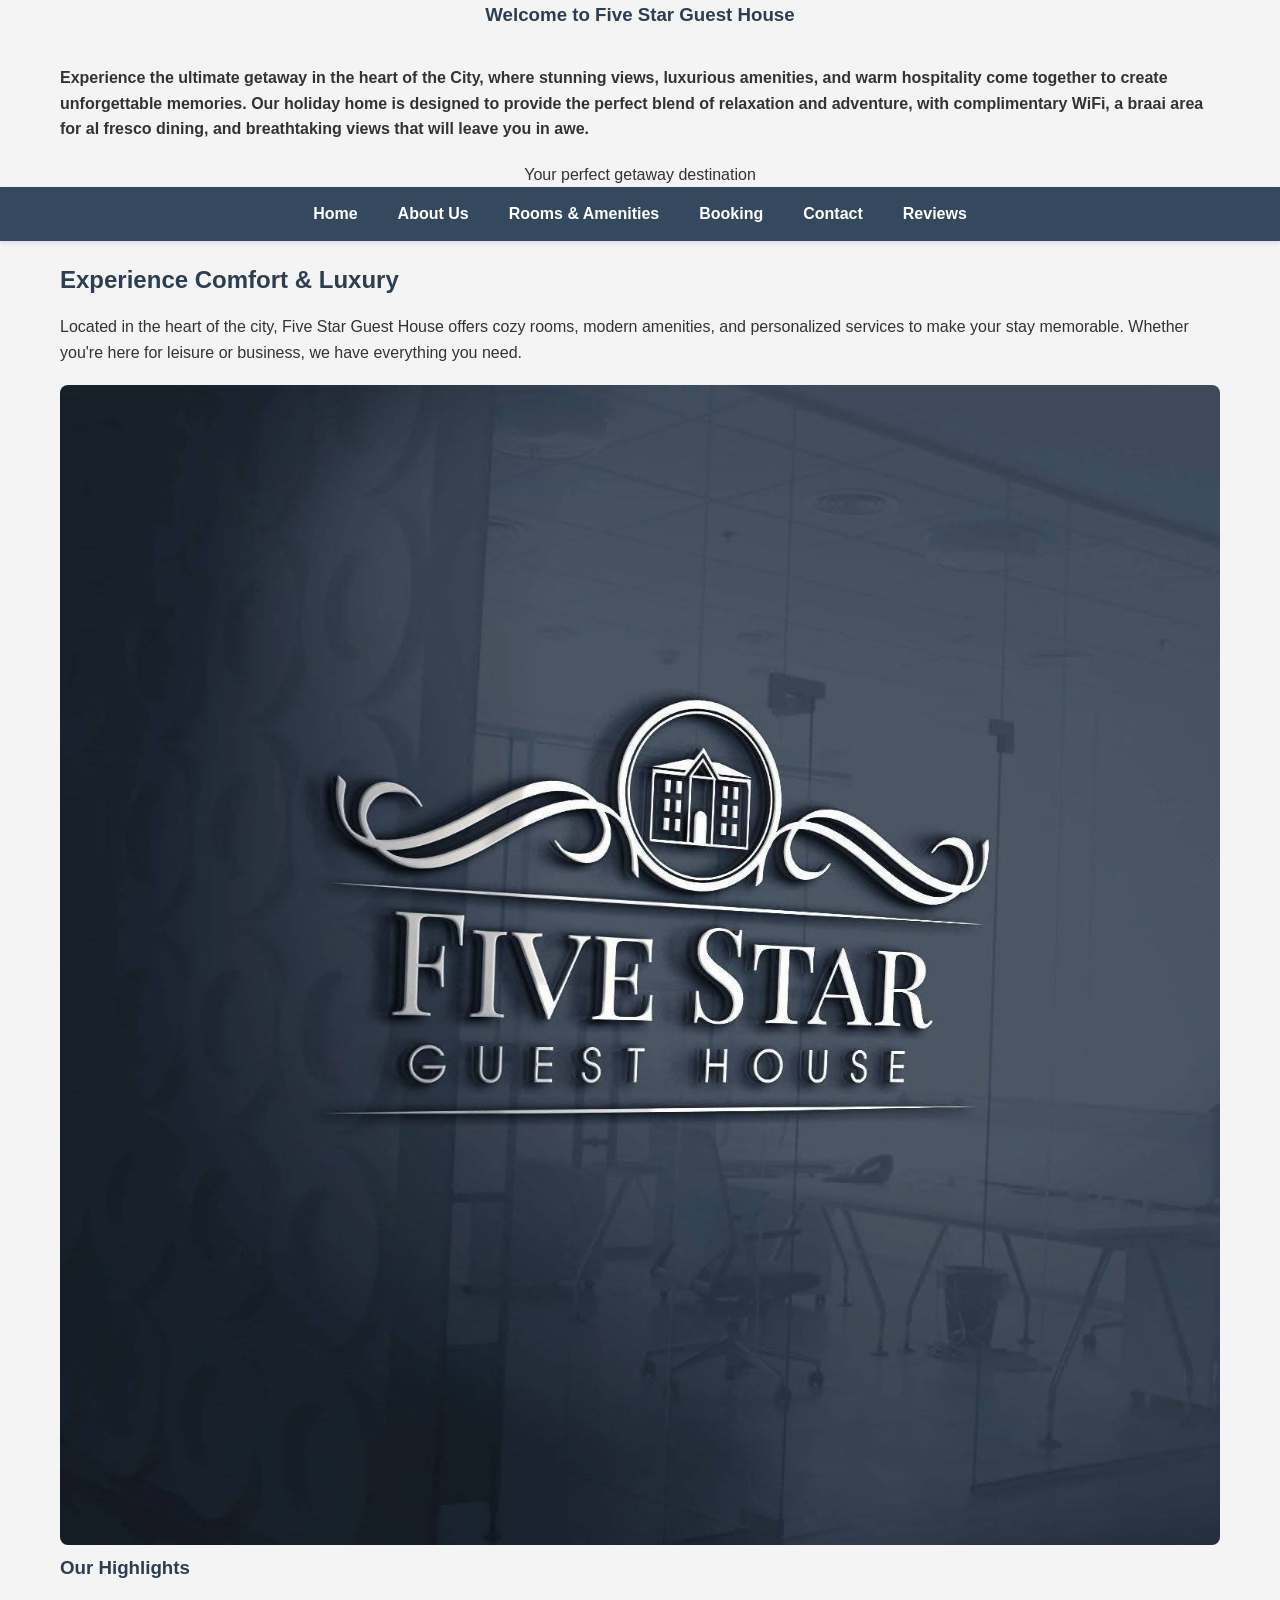
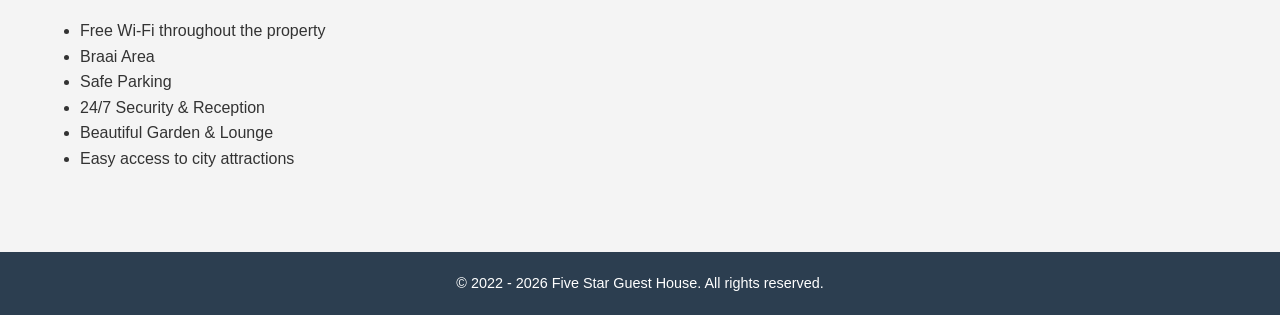
<file: index.html>
<!DOCTYPE html>
<html lang="en">
<head>
<meta charset="UTF-8" />
<meta name="viewport" content="width=device-width, initial-scale=1.0"/>
<title>Guest House - Home</title>
<link rel="stylesheet" href="styles.css" />

<!-- Add your header image here -->
<!-- <img src="logo.jpeg" alt="Beautiful View" style="width:100%; max-height:300px; object-fit:cover; border-radius:8px;">-->
<div style="text-align: center;">
<h3>Welcome to Five Star Guest House</h3>
</div>
<section class="container">
<h4><p>Experience the ultimate getaway in the heart of the City, where stunning views, luxurious amenities, and warm hospitality come together to create unforgettable memories. Our holiday home is designed to provide the perfect blend of relaxation and adventure, with complimentary WiFi, a braai area for al fresco dining, and breathtaking views that will leave you in awe.</p></h4>
</section>
<div style="text-align: center;">
<p>Your perfect getaway destination</p>
</div>
</head>
<body>
<nav>
<a href="index.html">Home</a>
<a href="about.html">About Us</a>
<a href="rooms.html">Rooms & Amenities</a>
<a href="booking.html">Booking</a>
<a href="contact.html">Contact</a>
<a href="reviews.html">Reviews</a>
</nav>
<section class="container">
<h2>Experience Comfort & Luxury</h2>
<p>Located in the heart of the city, Five Star Guest House offers cozy rooms, modern amenities, and personalized services to make your stay memorable. Whether you're here for leisure or business, we have everything you need.</p>
<img src="logo.jpeg" alt="Guest House" style="width:100%; border-radius:8px; margin-top:20px;">

<h3>Our Highlights</h3>
<section class="container">
<ul>
<li>Free Wi-Fi throughout the property</li>
<li>Braai Area</li>
<li>Safe Parking</li>
<li>24/7 Security & Reception</li>
<li>Beautiful Garden & Lounge</li>
<li>Easy access to city attractions</li>
</ul>
</section>
</section>
<footer>
<p>&copy; 2022 - 2026 Five Star Guest House. All rights reserved.</p>
</footer>
</body>
</html>
</file>
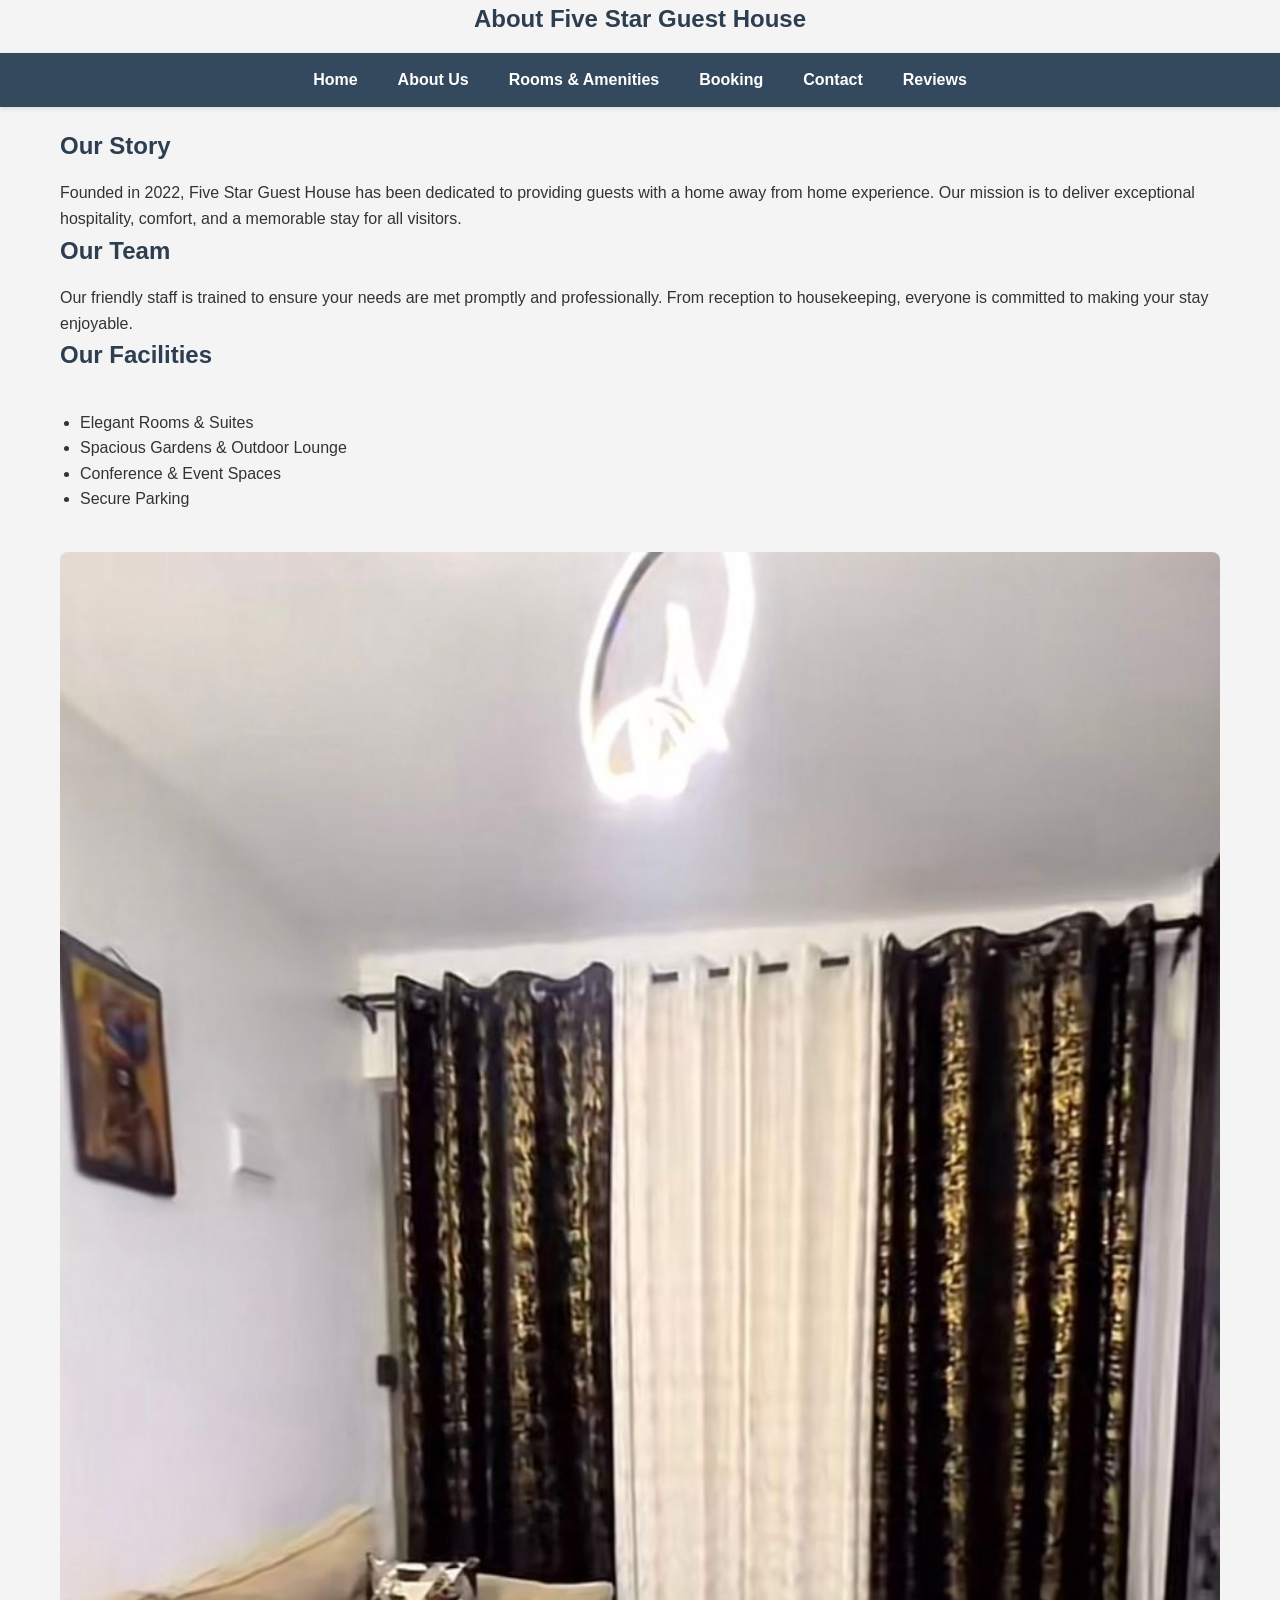
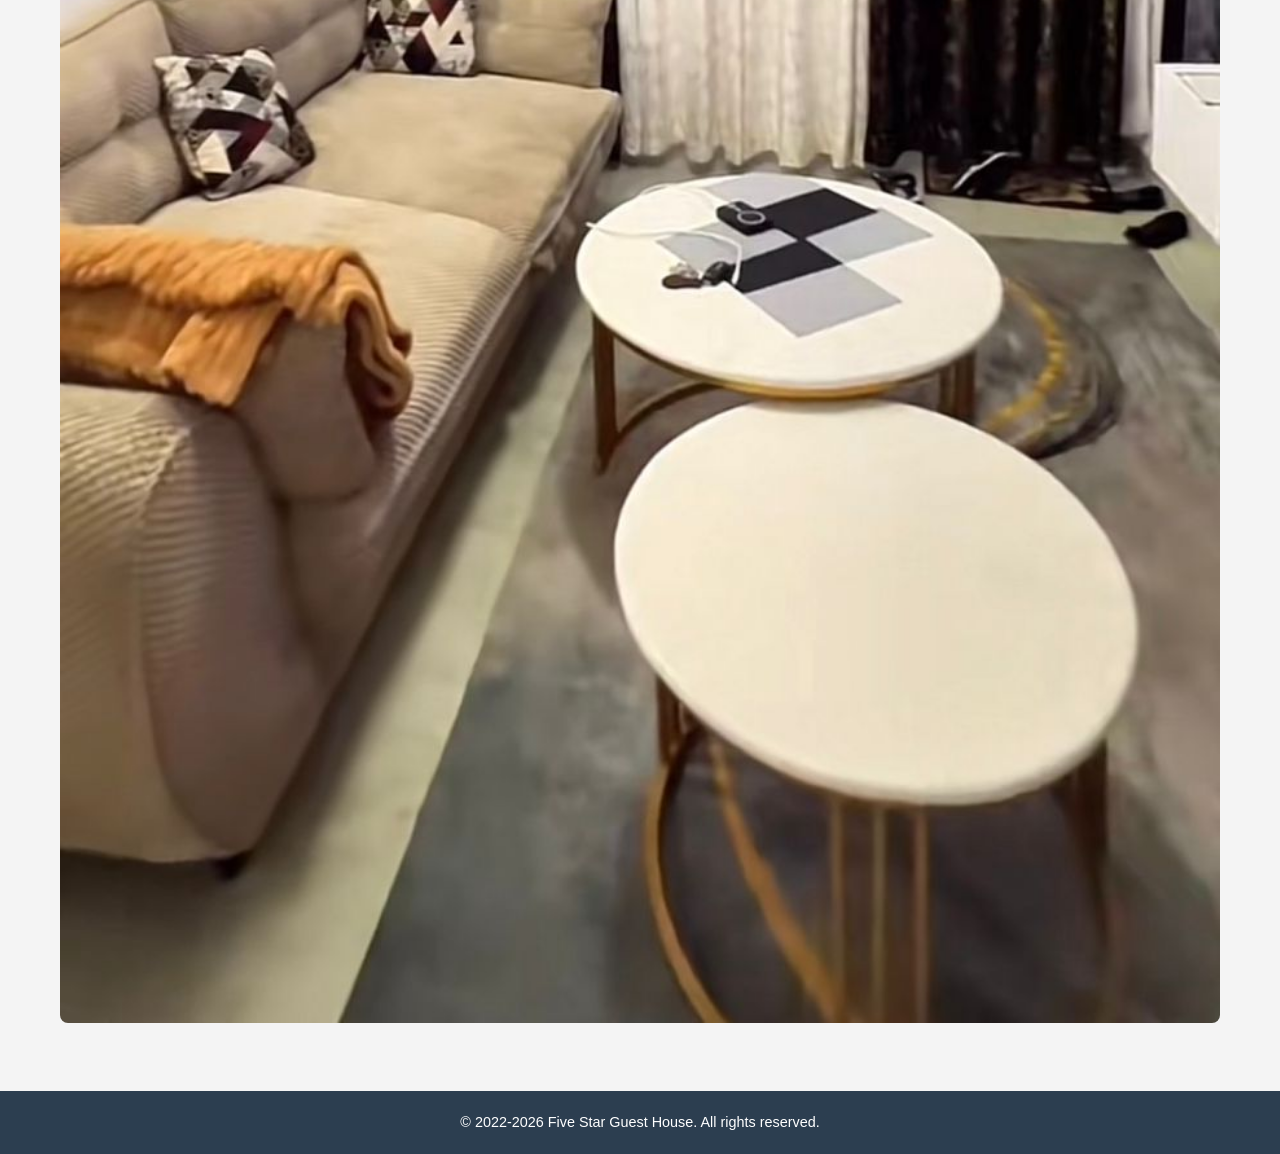
<file: about.html>
<!DOCTYPE html>
<html lang="en">
<head>
<meta charset="UTF-8" />
<meta name="viewport" content="width=device-width, initial-scale=1.0"/>
<title>Five Star Guest House - About Us</title>
<link rel="stylesheet" href="styles.css" />


</head>
<body>
<div style="text-align: center;">
<h2>About Five Star Guest House</h2>
</div>
<nav>
<a href="index.html">Home</a>
<a href="about.html">About Us</a>
<a href="rooms.html">Rooms & Amenities</a>
<a href="booking.html">Booking</a>
<a href="contact.html">Contact</a>
<a href="reviews.html">Reviews</a>
</nav>
<section class="container">
<h2>Our Story</h2>
<p>Founded in 2022, Five Star Guest House has been dedicated to providing guests with a home away from home experience. Our mission is to deliver exceptional hospitality, comfort, and a memorable stay for all visitors.</p>
<h2>Our Team</h2>
<p>Our friendly staff is trained to ensure your needs are met promptly and professionally. From reception to housekeeping, everyone is committed to making your stay enjoyable.</p>
<h2>Our Facilities</h2>
<section class="container">
<ul>
<li>Elegant Rooms & Suites</li>
<li>Spacious Gardens & Outdoor Lounge</li>
<li>Conference & Event Spaces</li>
<li>Secure Parking</li>
</ul>
</section>
<img src="sitting.jpeg" alt="Guest House Interior" style="width:100%; border-radius:8px; margin-top:20px;">
</section>
<footer>
<p>&copy; 2022-2026 Five Star Guest House. All rights reserved.</p>
</footer>
</body>
</html>
</file>
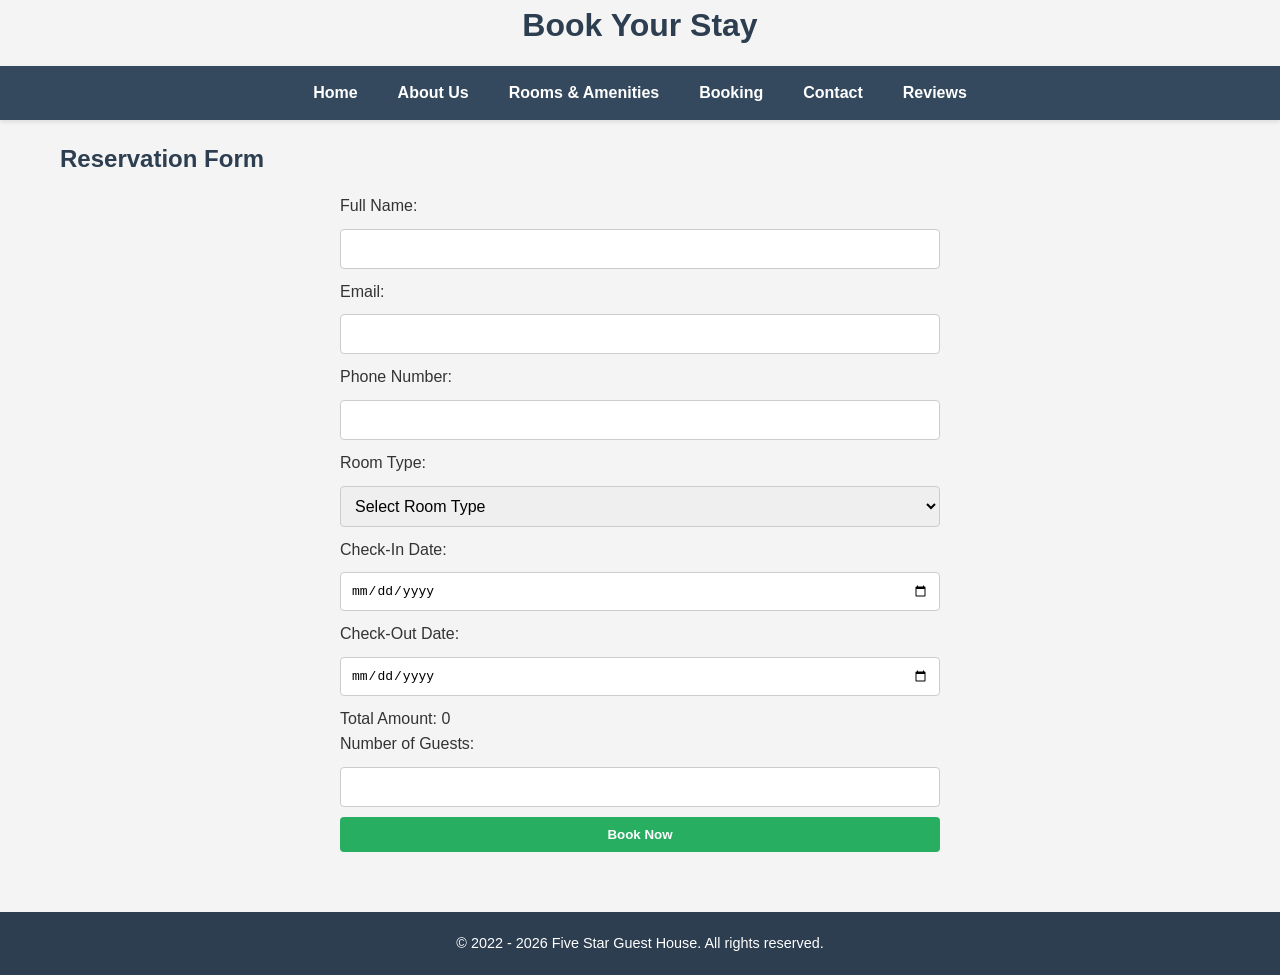
<file: booking.html>
<!DOCTYPE html>
<html lang="en">
<head>
<meta charset="UTF-8" />
<meta name="viewport" content="width=device-width, initial-scale=1.0"/>
<title>Guest House - Booking</title>
<link rel="stylesheet" href="styles.css" />
</head>
<div style="text-align: center;">
<h1>Book Your Stay</h1>
</div>
<body>
<nav>
<a href="index.html">Home</a>
<a href="about.html">About Us</a>
<a href="rooms.html">Rooms & Amenities</a>
<a href="booking.html">Booking</a>
<a href="contact.html">Contact</a>
<a href="reviews.html">Reviews</a>
</nav>
<section class="container">
<h2>Reservation Form</h2>
<form id="bookingForm">
<label for="name">Full Name:</label>
<input type="text" id="name" name="name" required />

<label for="email">Email:</label>
<input type="email" id="email" name="email" required />

<label for="phone">Phone Number:</label>
<input type="tel" id="phone" name="phone" required />

<label for="roomType">Room Type:</label>
<select id="roomType" name="roomType" required>
<option value="">Select Room Type</option>
<option value="Standard">Standard Room</option>
<option value="Deluxe">Deluxe Suite</option>
</select>

<label for="checkIn">Check-In Date:</label>
<input type="date" id="checkIn" name="checkIn" required />

<label for="checkOut">Check-Out Date:</label>
<input type="date" id="checkOut" name="checkOut" required />

<!-- New section for total amount -->
<p>Total Amount: <span id="totalAmount">0</span></p>

<label for="guests">Number of Guests:</label>
<input type="number" id="guests" name="guests" min="1" max="10" required />

<button type="submit">Book Now</button>
</form>

<div id="confirmation" style="display:none; margin-top:20px; background:#e0ffe0; padding:15px; border-radius:8px;">
<h3>Thank you for your booking!</h3>
<p>Contact 072-996-2586 to confirm reservation and provide proof of payment</p>
</div>
</section>

<script>
// Function to calculate nights and total
function calculateTotal() {
  const checkIn = document.getElementById('checkIn').value;
  const checkOut = document.getElementById('checkOut').value;
  const totalSpan = document.getElementById('totalAmount');

  if (checkIn && checkOut) {
    const checkInDate = new Date(checkIn);
    const checkOutDate = new Date(checkOut);

    const diffTime = checkOutDate - checkInDate;
    const diffDays = Math.ceil(diffTime / (1000 * 60 * 60 * 24));

    if (diffDays > 0) {
      const ratePerNight = 1175; // Updated rate
      const totalCost = diffDays * ratePerNight;
      totalSpan.textContent = totalCost;
    } else {
      totalSpan.textContent = '0';
    }
  }
}

// Add event listeners for date inputs
document.getElementById('checkIn').addEventListener('change', calculateTotal);
document.getElementById('checkOut').addEventListener('change', calculateTotal);

// Handle form submission
document.getElementById('bookingForm').addEventListener('submit', function(e) {
  e.preventDefault();

  // Gather customer info
  const name = document.getElementById('name').value;
  const email = document.getElementById('email').value;
  const phone = document.getElementById('phone').value;
  const roomType = document.getElementById('roomType').value;
  const checkIn = document.getElementById('checkIn').value;
  const checkOut = document.getElementById('checkOut').value;
  const guests = document.getElementById('guests').value;
  const totalAmount = document.getElementById('totalAmount').textContent;

  // Build message for WhatsApp
  const message = `New Booking:\nName: ${name}\nEmail: ${email}\nPhone: ${phone}\nRoom: ${roomType}\nCheck-in: ${checkIn}\nCheck-out: ${checkOut}\nGuests: ${guests}\nTotal: ${totalAmount}`;

  // WhatsApp number (must include country code, e.g., 254 for Kenya)
  const whatsappNumber = '0729962586'; // Your number
  const whatsappURL = `https://wa.me/27729962586?text=${encodeURIComponent(message)}`;

  // Open WhatsApp chat
  window.open(whatsappURL, '_blank');

  // Show confirmation message
  document.getElementById('bookingForm').style.display = 'none';
  document.getElementById('confirmation').style.display = 'block';

  // Optionally, you can add backend submission here
});
</script>
<footer>
<p>&copy; 2022 - 2026 Five Star Guest House. All rights reserved.</p>
</footer>
</body>
</html>
</file>
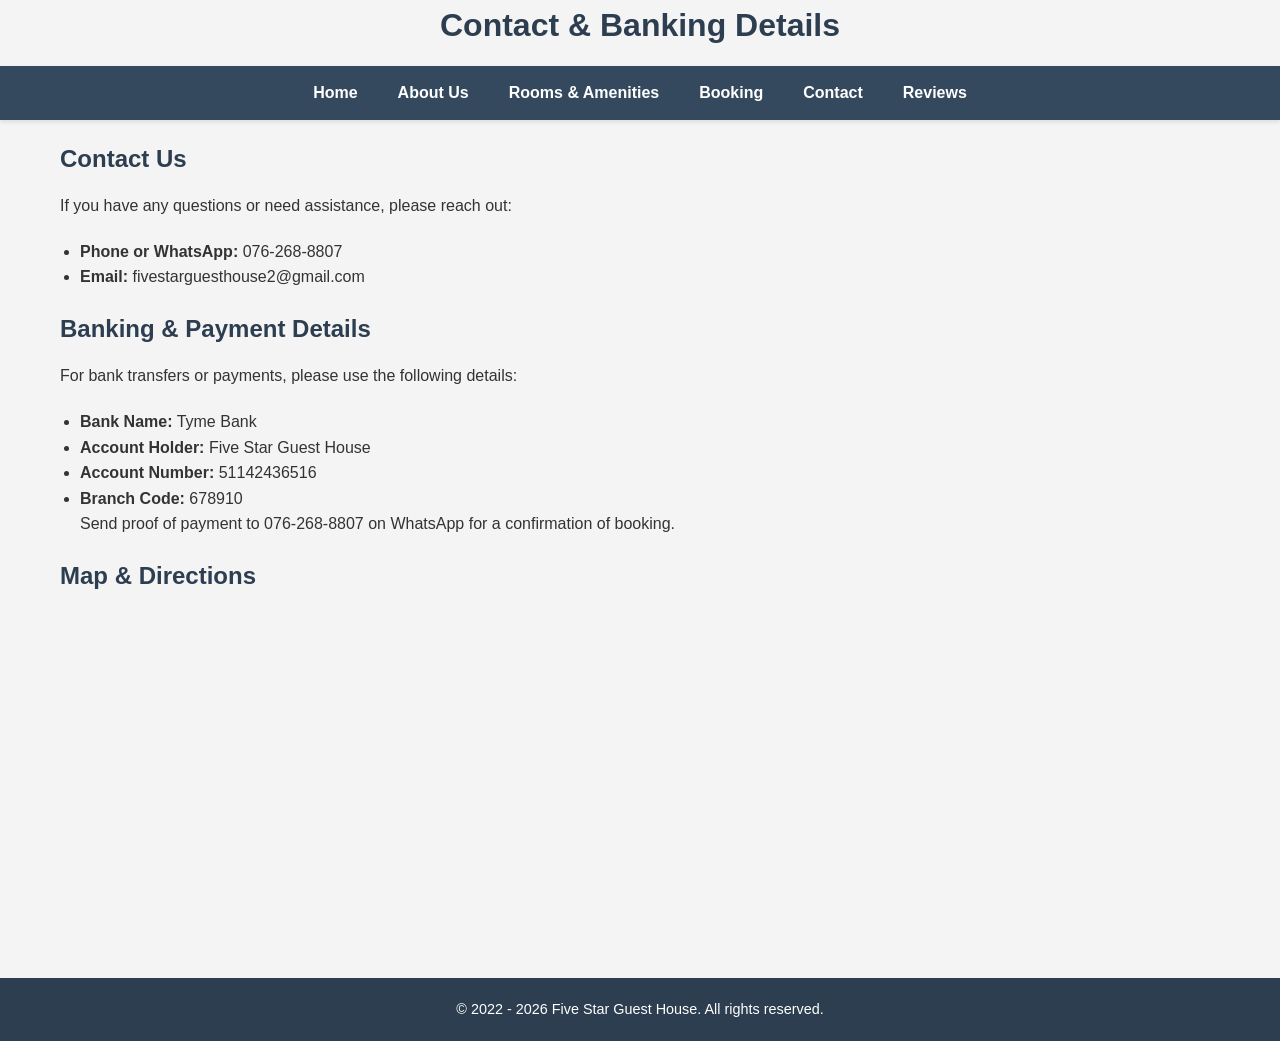
<file: contact.html>
<!DOCTYPE html>
<html lang="en">
<head>
<meta charset="UTF-8" />
<meta name="viewport" content="width=device-width, initial-scale=1.0"/>
<title>Guest House - Contact & Banking Details</title>
<link rel="stylesheet" href="styles.css" />


</head>
<div style="text-align: center;">
<h1>Contact & Banking Details</h1>
</div>
<body>
<nav>
<a href="index.html">Home</a>
<a href="about.html">About Us</a>
<a href="rooms.html">Rooms & Amenities</a>
<a href="booking.html">Booking</a>
<a href="contact.html">Contact</a>
<a href="reviews.html">Reviews</a>
</nav>
<section class="container">
<h2>Contact Us</h2>
<p>If you have any questions or need assistance, please reach out:</p>
<section class="container">
<ul>
<li><strong>Phone or WhatsApp:</strong> 076-268-8807</li>
<li><strong>Email:</strong> fivestarguesthouse2@gmail.com</li>

</ul>
</section>
<h2>Banking & Payment Details</h2>
<p>For bank transfers or payments, please use the following details:</p>
<section class="container">
<ul>
<li><strong>Bank Name:</strong> Tyme Bank</li>
<li><strong>Account Holder:</strong> Five Star Guest House</li>
<li><strong>Account Number:</strong> 51142436516</li>
<li><strong>Branch Code:</strong> 678910</li>
<p>Send proof of payment to 076-268-8807 on WhatsApp for a confirmation of booking.</p>

</ul>
</section>
<h2>Map & Directions</h2>
<iframe
  src="https://www.google.com/maps?q=Sea+Point,+Cape+Town,+South+Africa&output=embed"
  width="100%"
  height="300"
  style="border:0;"
  allowfullscreen=""
  loading="lazy">
</iframe>

</section>
<footer>
<p>&copy; 2022 - 2026 Five Star Guest House. All rights reserved.</p>
</footer>
</body>
</html>
</file>
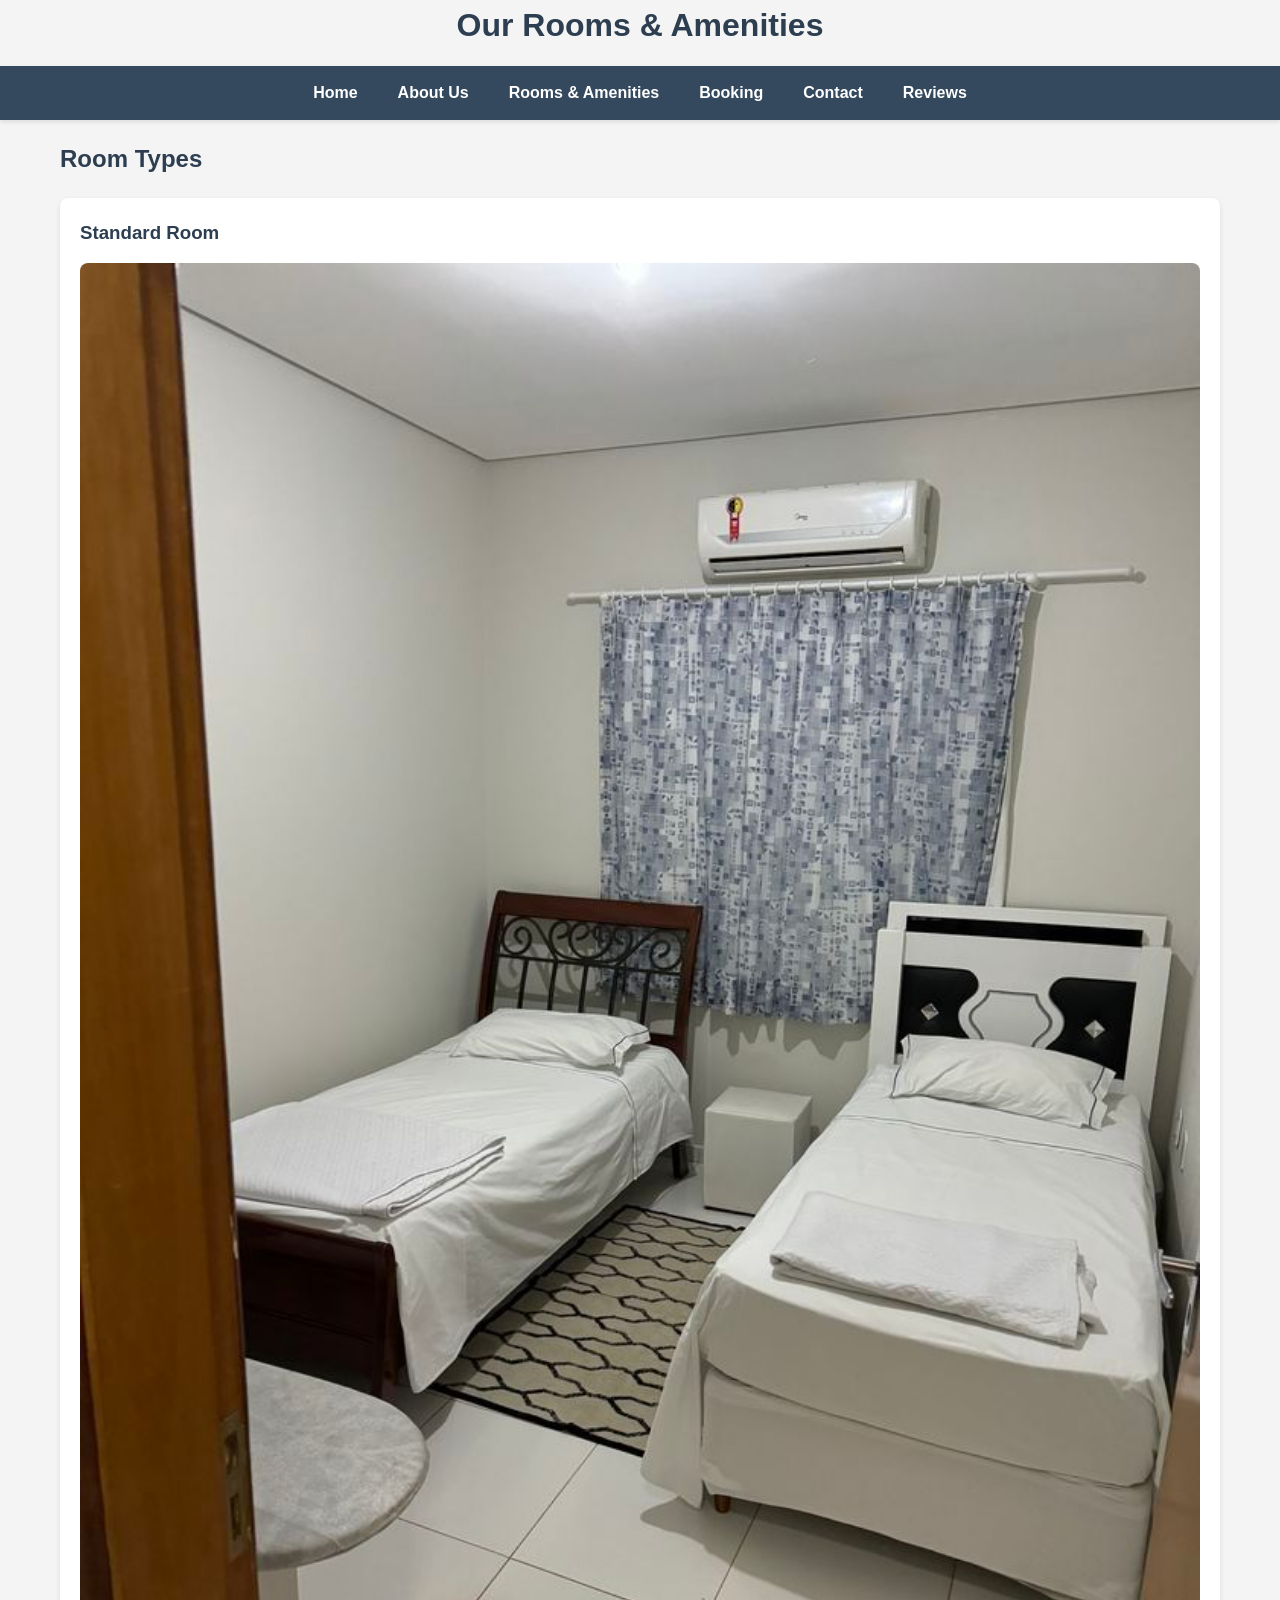
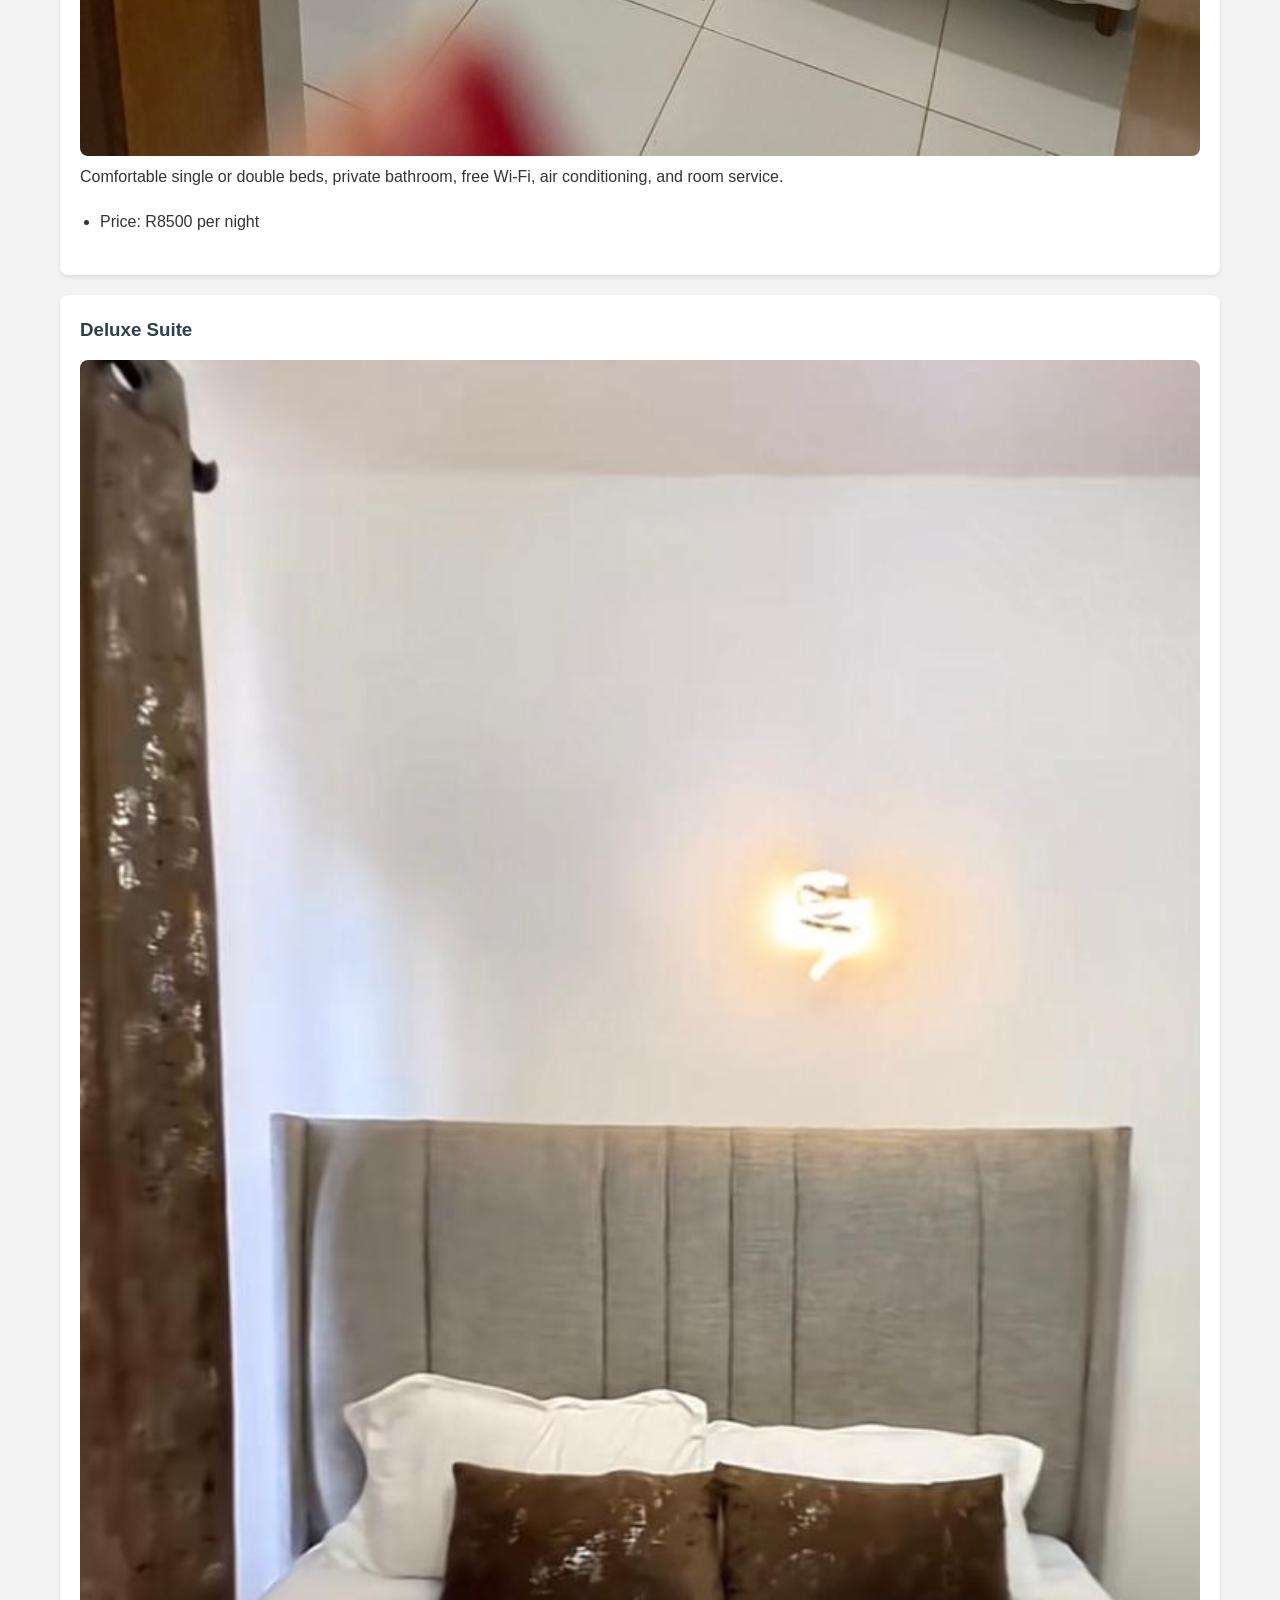
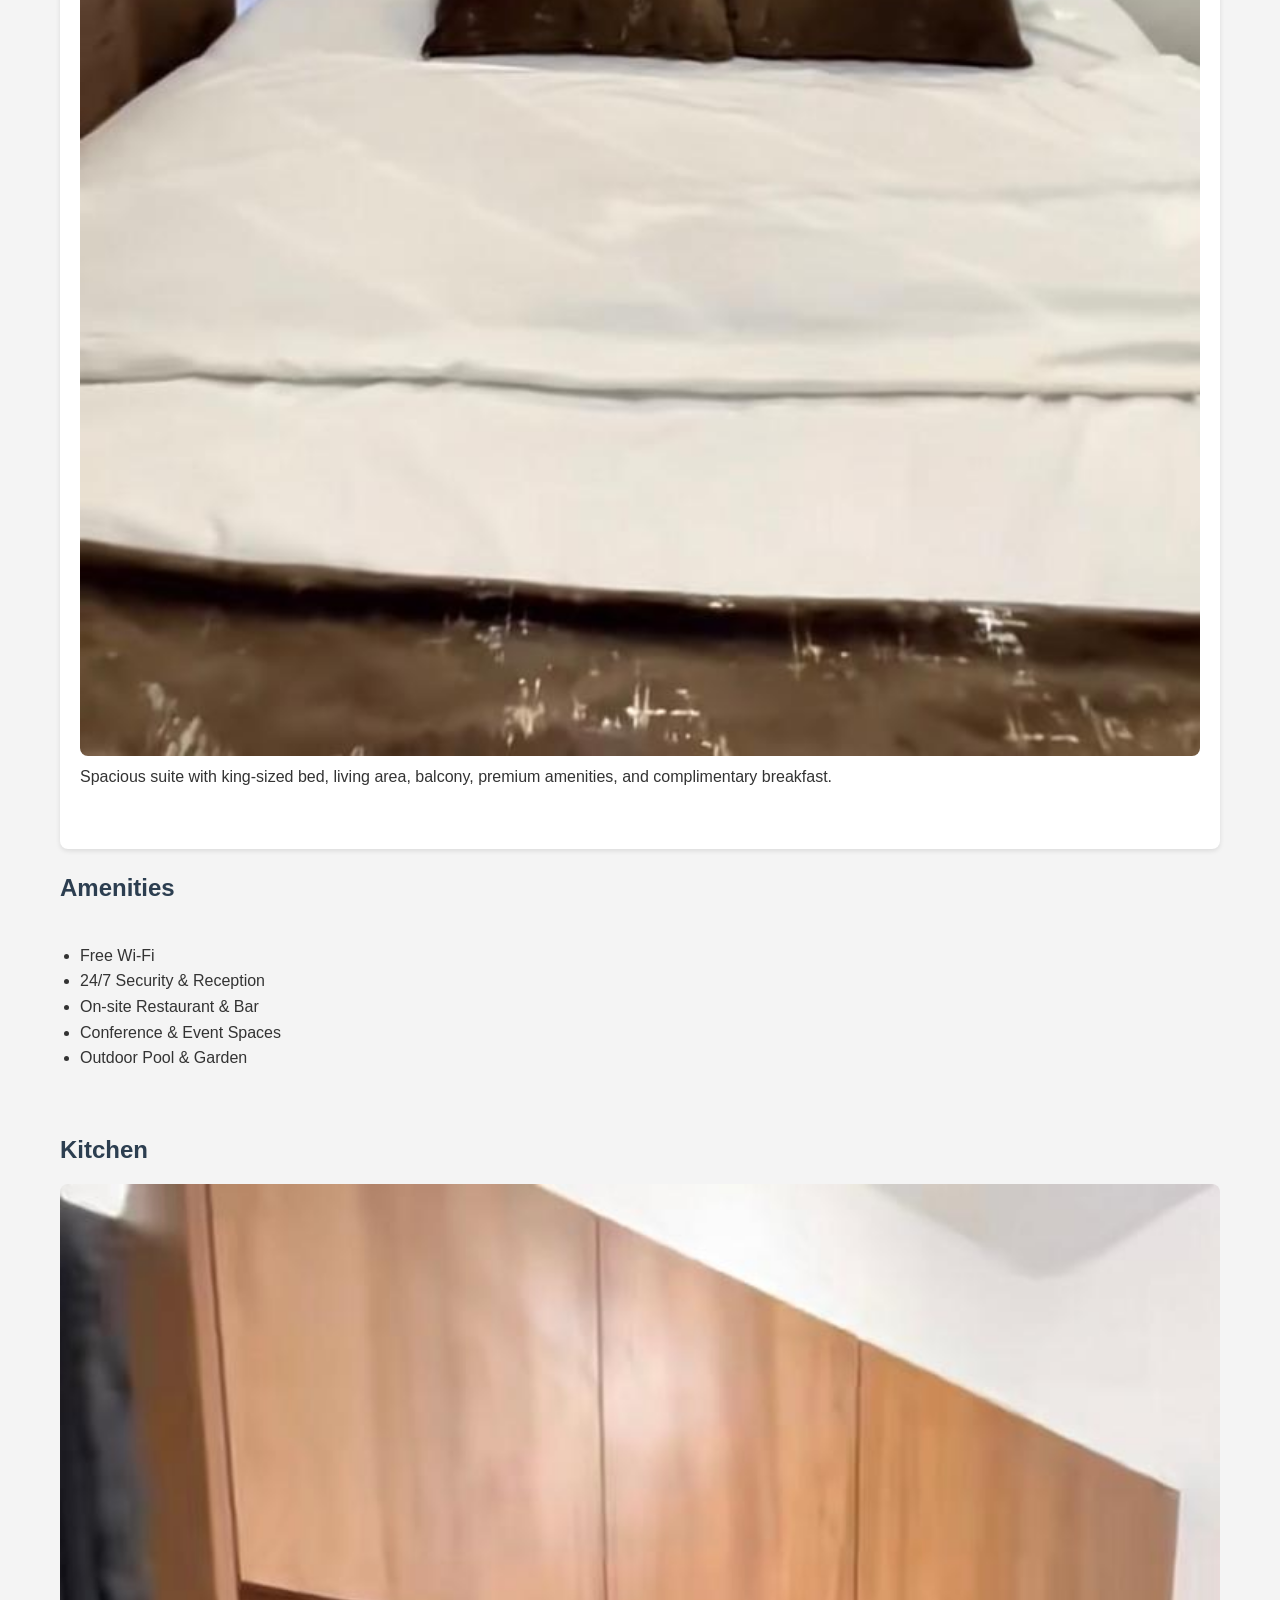
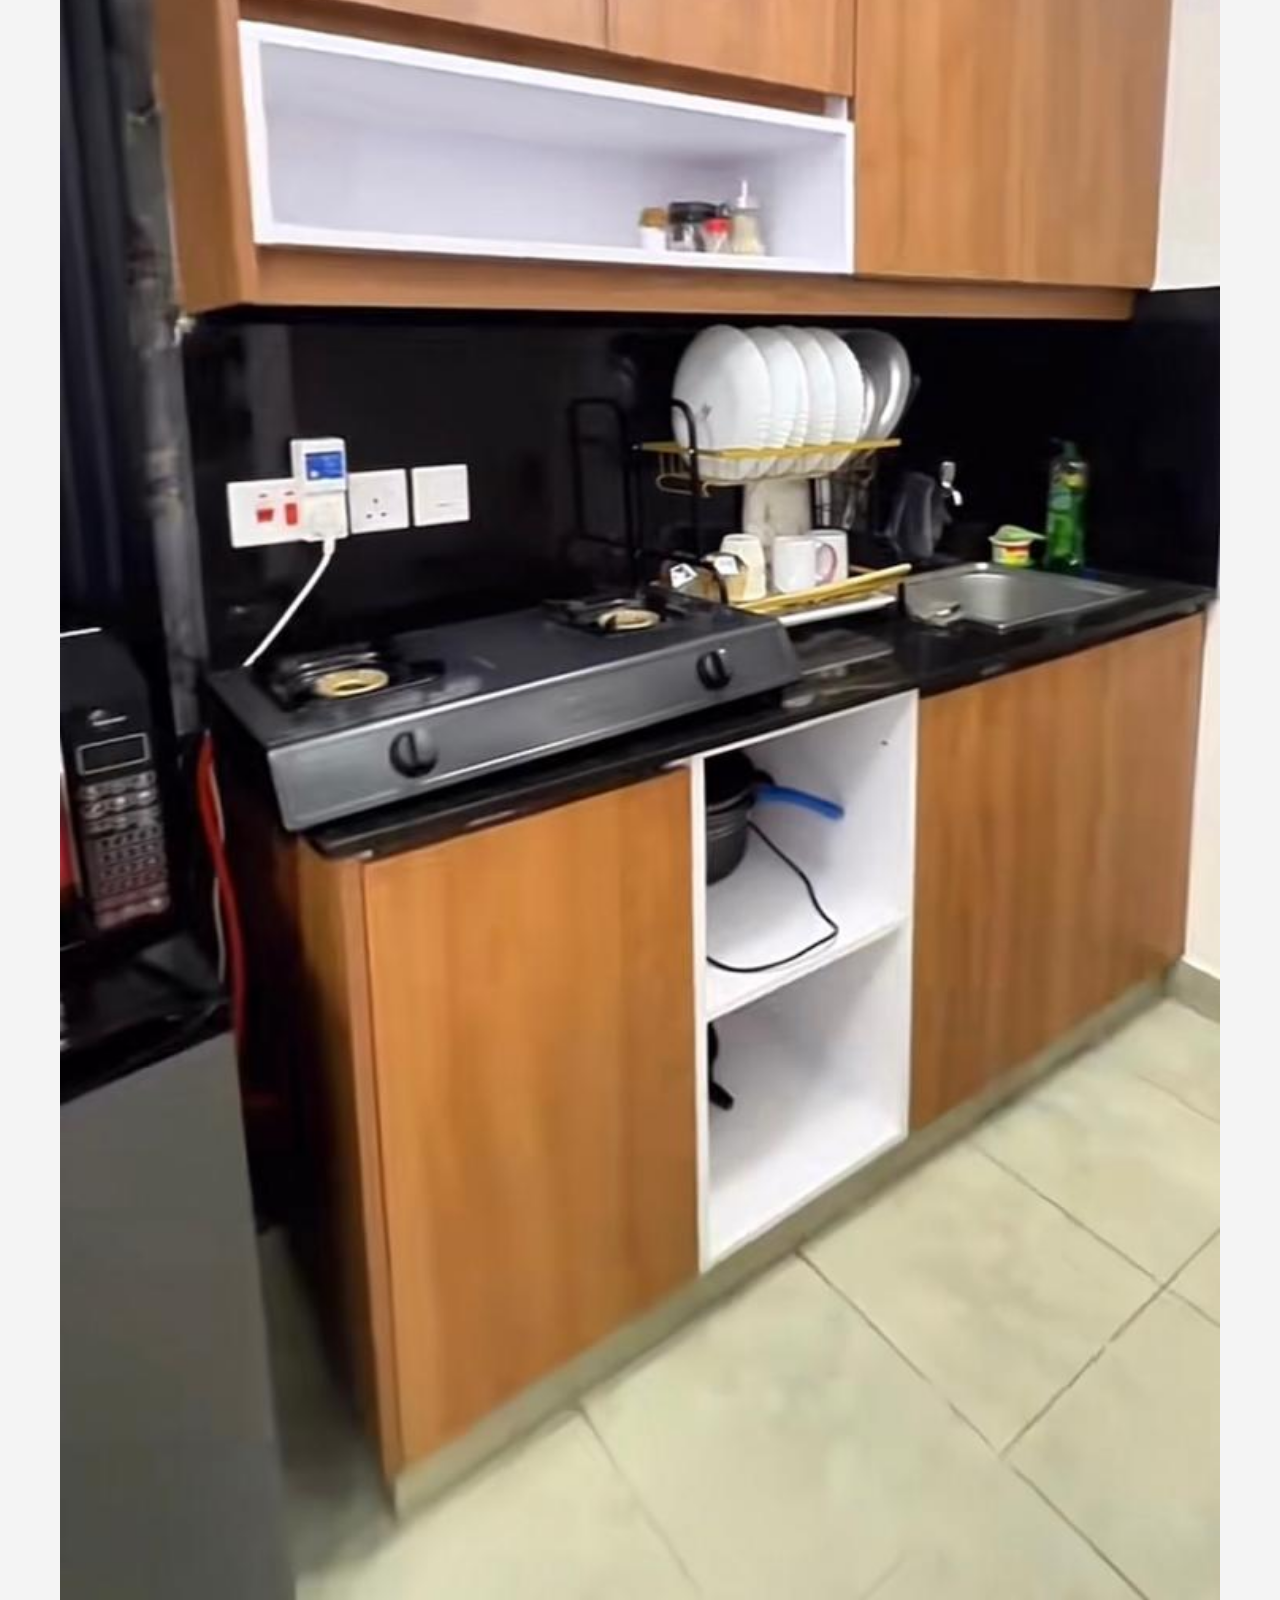
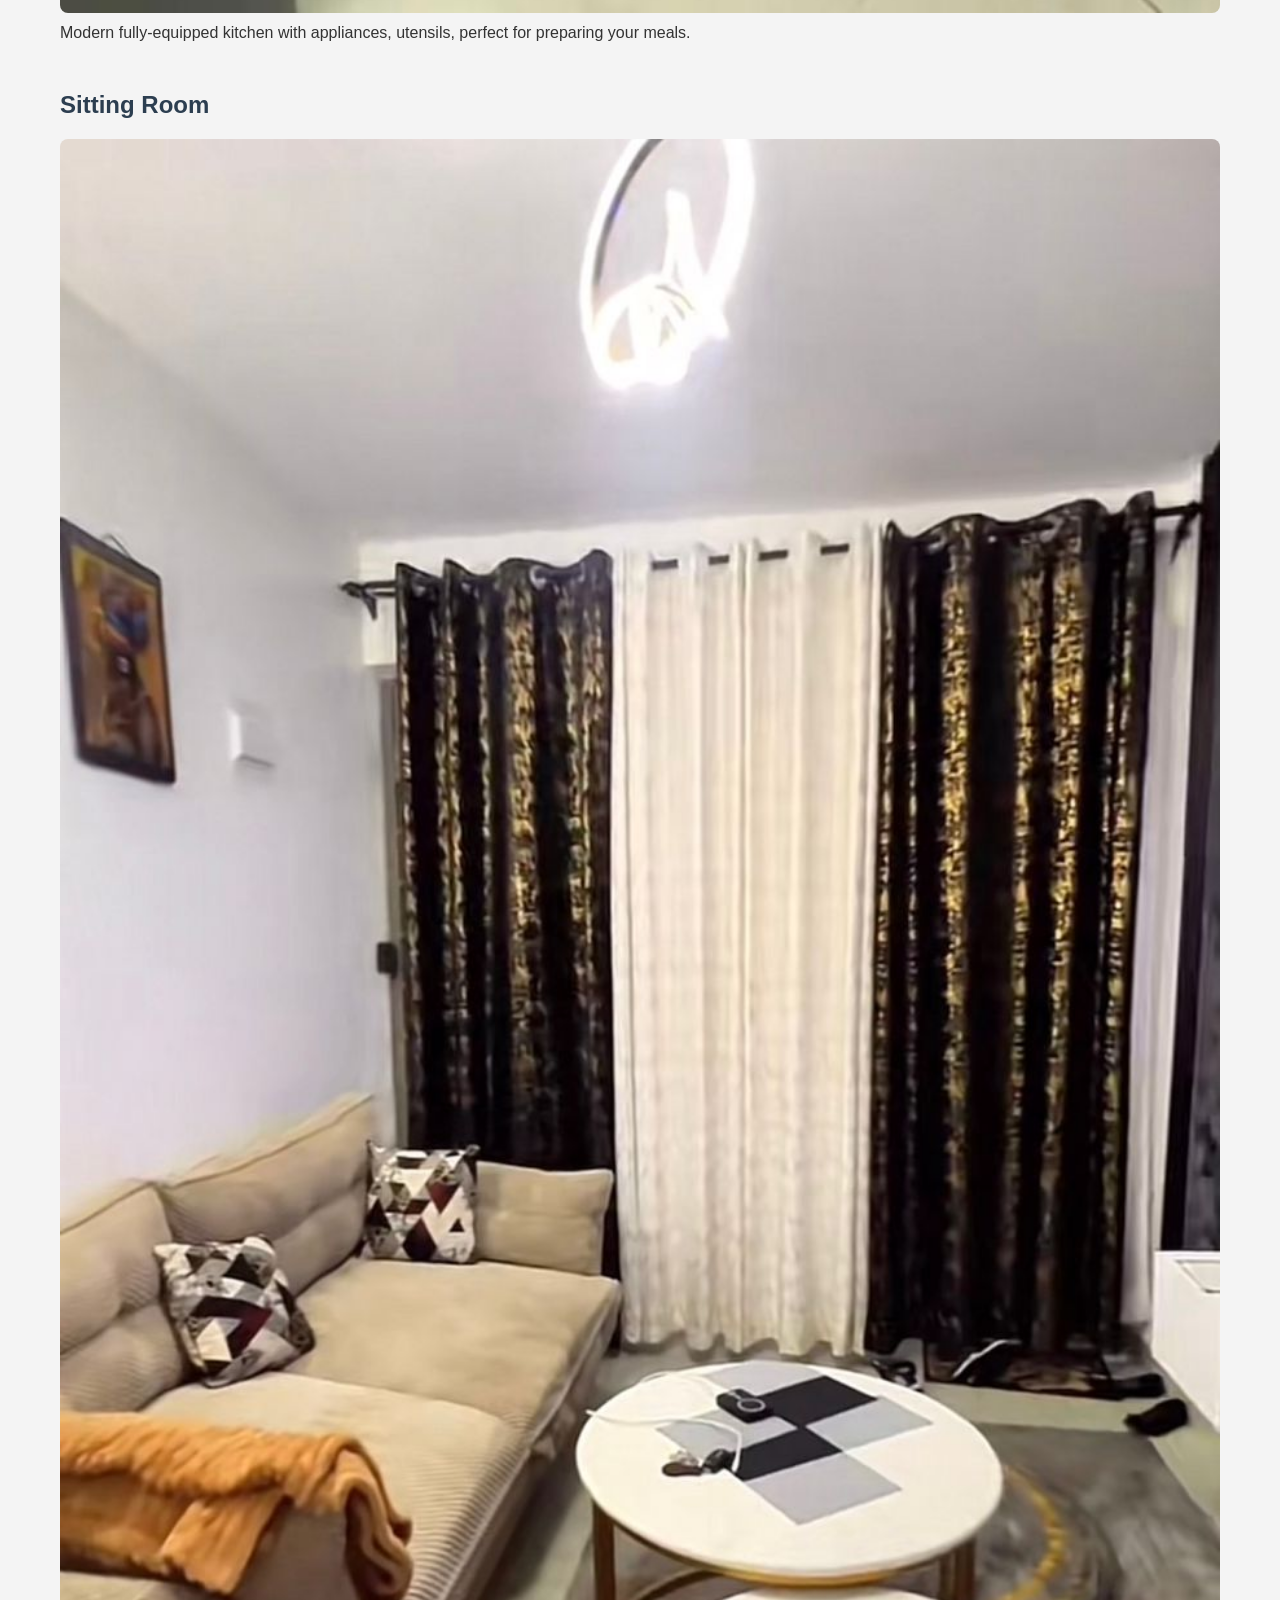
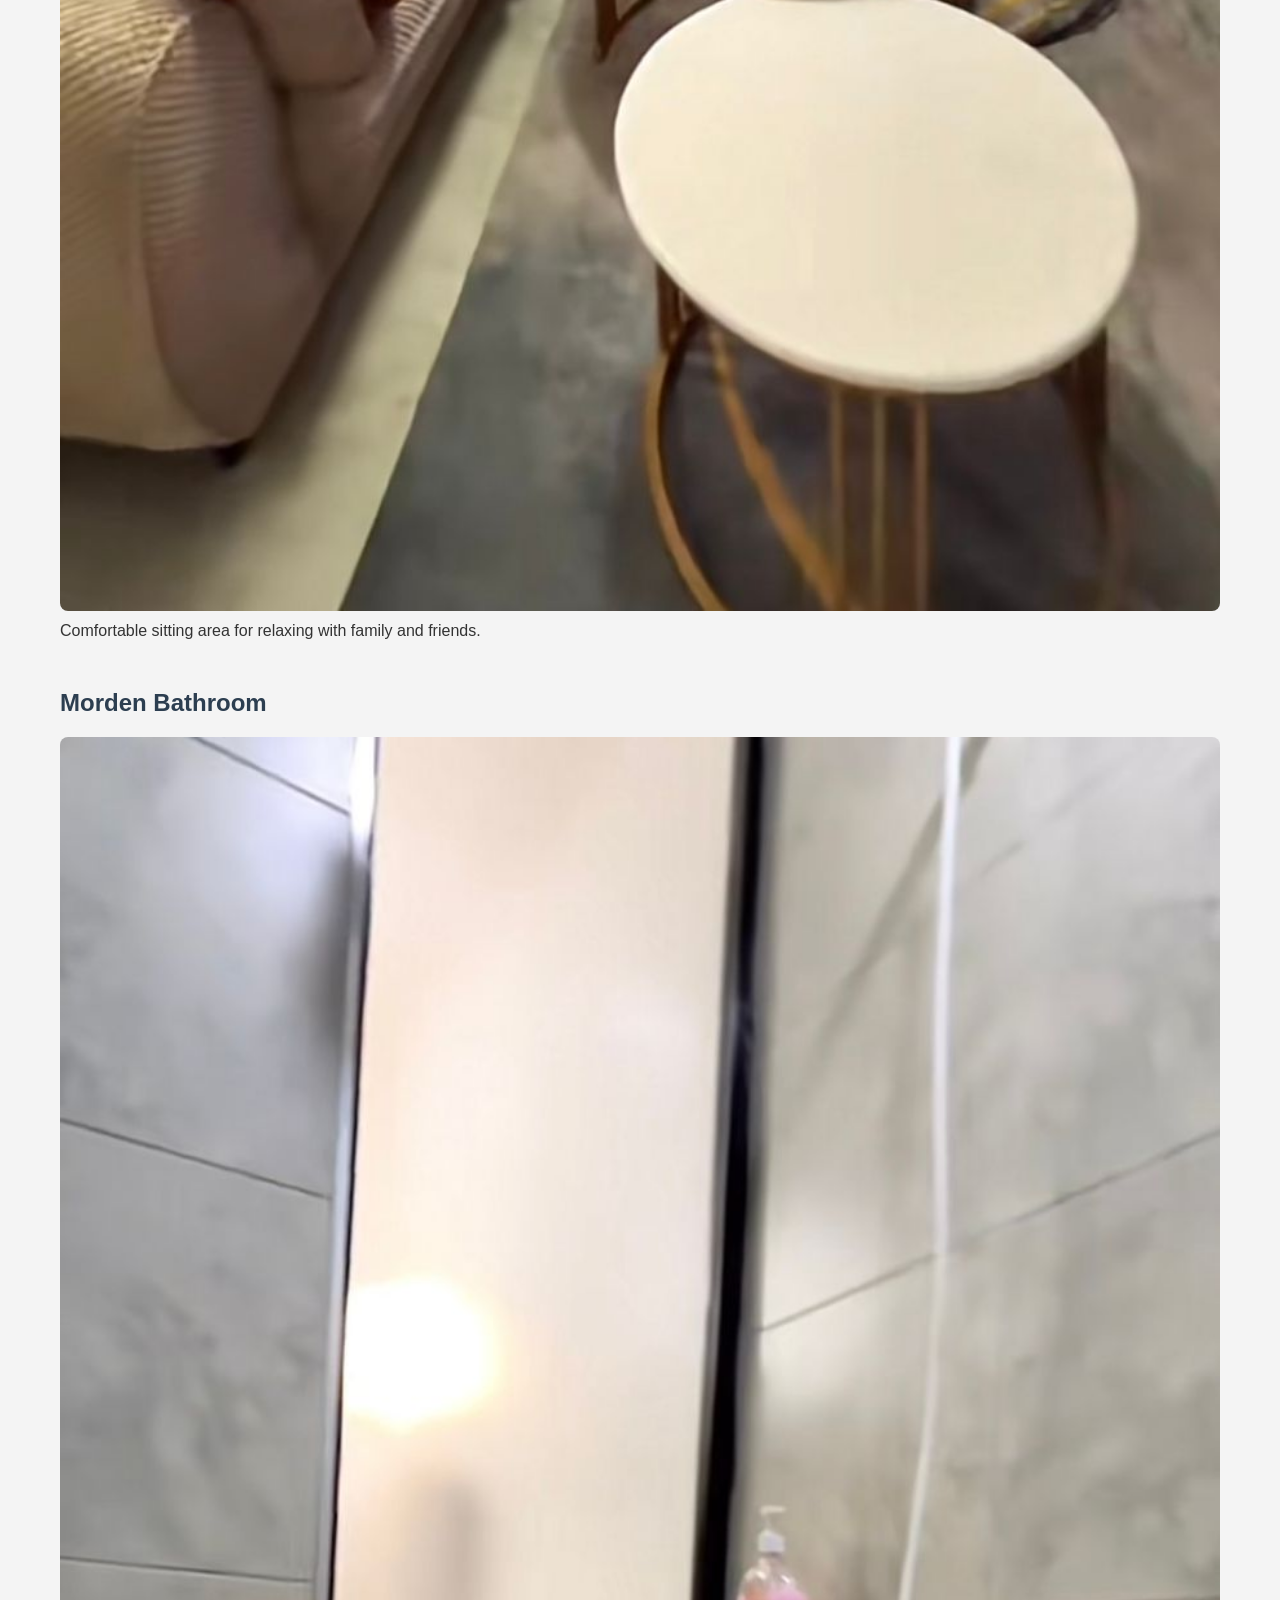
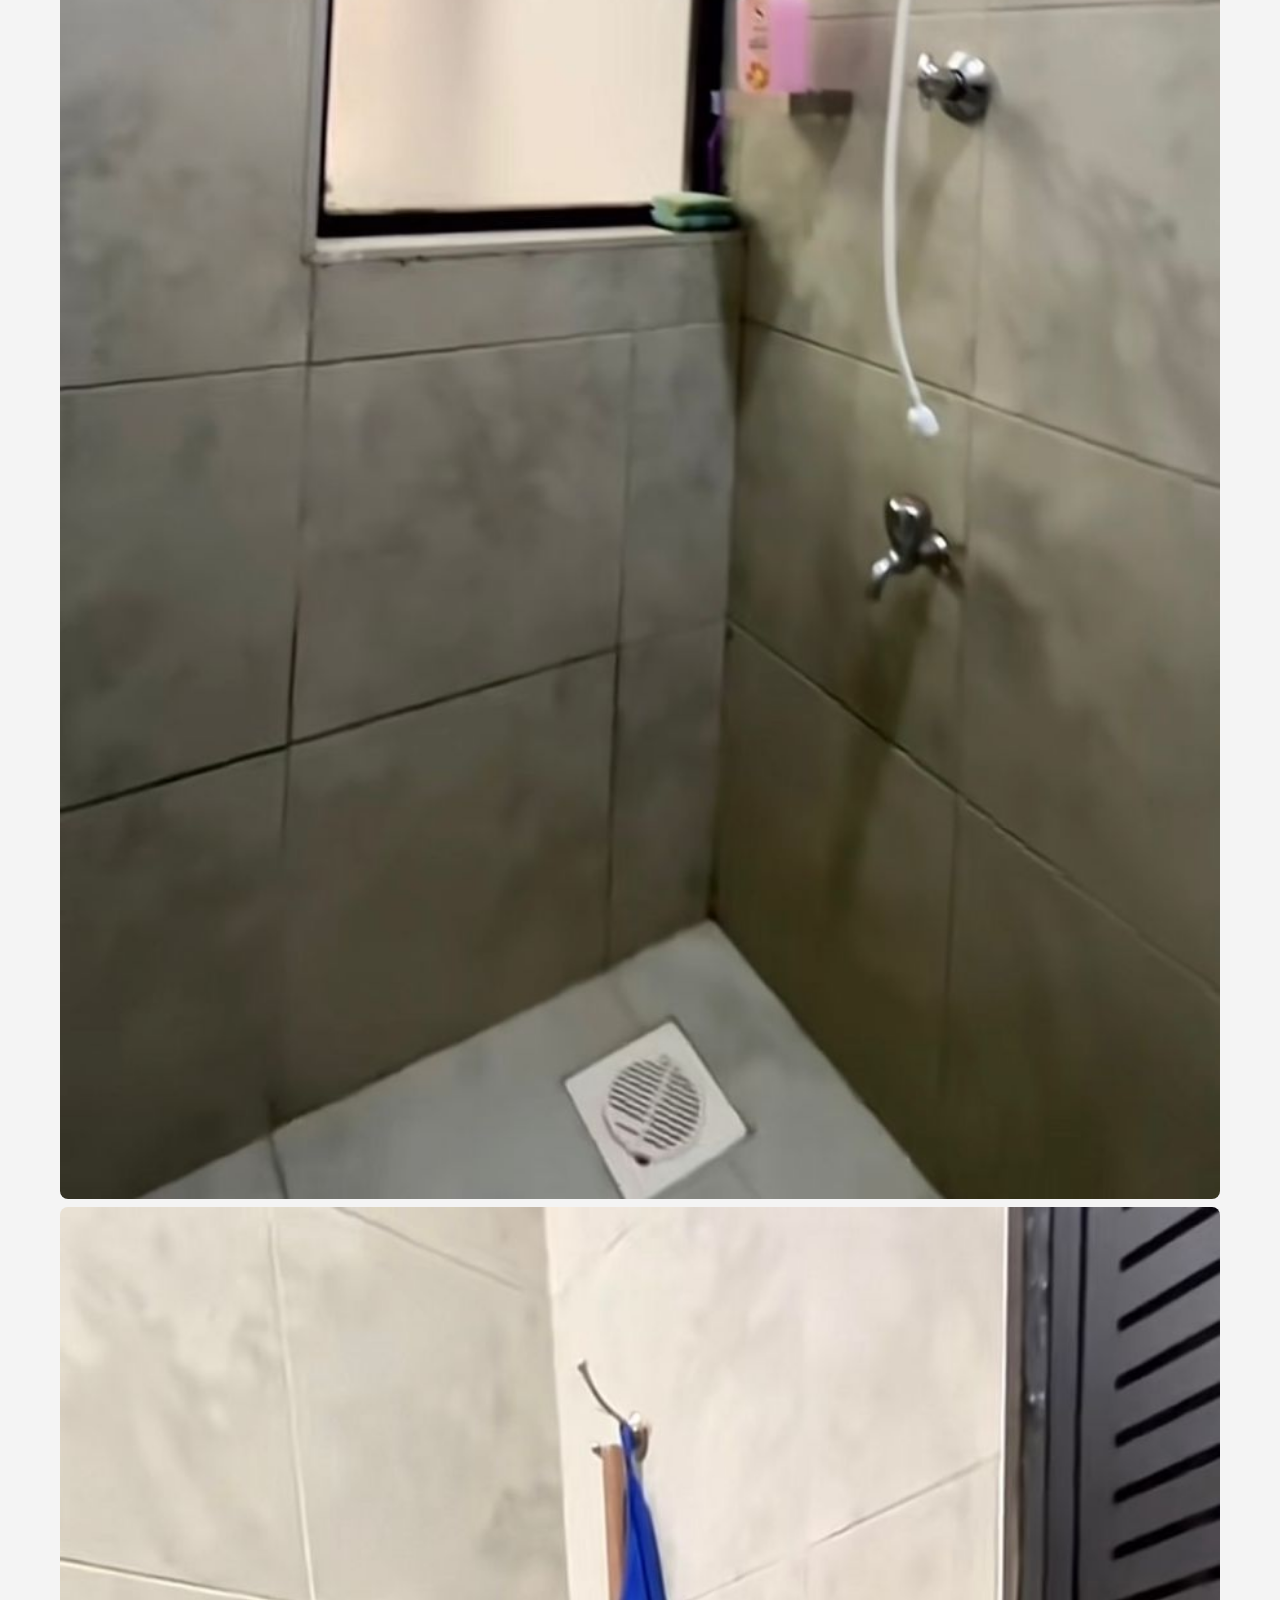
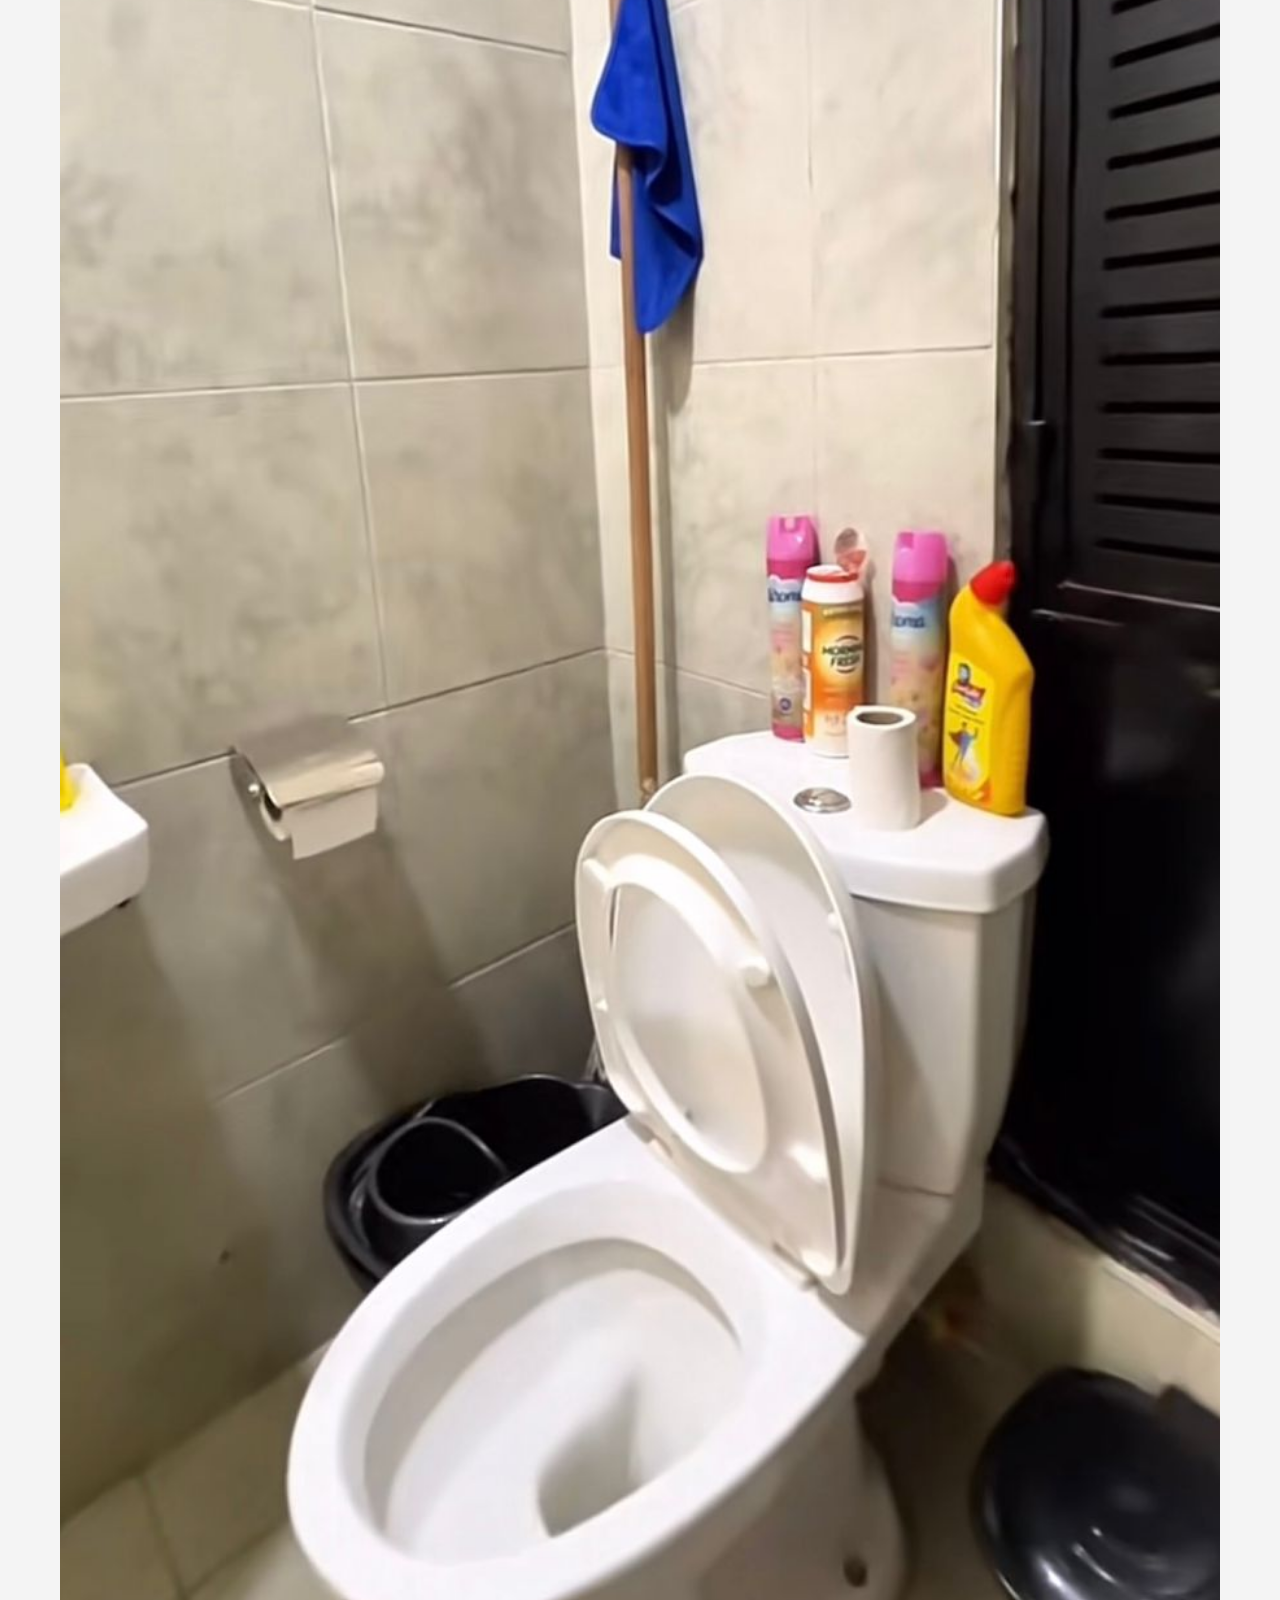
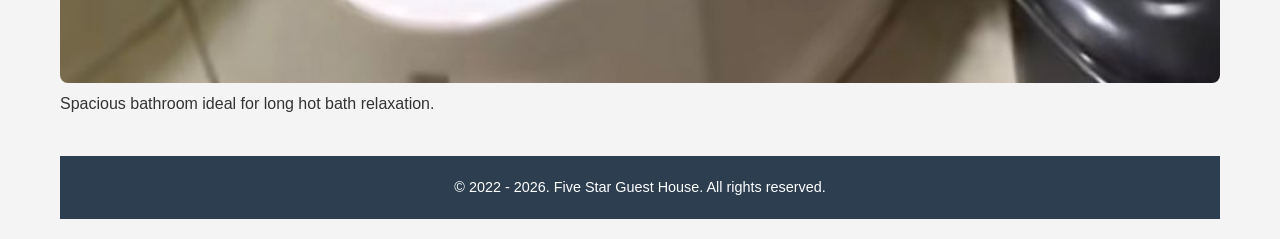
<file: rooms.html>
<!DOCTYPE html>
<html lang="en">
<head>
<meta charset="UTF-8" />
<meta name="viewport" content="width=device-width, initial-scale=1.0"/>
<title>Guest House - Rooms & Amenities</title>
<link rel="stylesheet" href="styles.css" />



<body>
<div style="text-align: center;">
<h1>Our Rooms & Amenities</h1>
</div>
</head>
<body>
<nav>
<a href="index.html">Home</a>
<a href="about.html">About Us</a>
<a href="rooms.html">Rooms & Amenities</a>
<a href="booking.html">Booking</a>
<a href="contact.html">Contact</a>
<a href="reviews.html">Reviews</a>
</nav>
<section class="container">
<h2>Room Types</h2>
<div class="card">
<h3>Standard Room</h3>
<img src="room1.jpeg" alt="Standard Room" style="width:100%; border-radius:8px;">
<p>Comfortable single or double beds, private bathroom, free Wi-Fi, air conditioning, and room service.</p>
<section class="container">
<ul>
<li>Price: R8500 per night</li>

</ul>
</section>
</div>
<div class="card">
<h3>Deluxe Suite</h3>
<img src="room2.jpeg" alt="Deluxe Suite" style="width:100%; border-radius:8px;">
<p>Spacious suite with king-sized bed, living area, balcony, premium amenities, and complimentary breakfast.</p>
<section class="container">



</section>
</div>
<h2>Amenities</h2>
<section class="container">
<ul>
<li>Free Wi-Fi</li>
<li>24/7 Security & Reception</li>
<li>On-site Restaurant & Bar</li>
<li>Conference & Event Spaces</li>
<li>Outdoor Pool & Garden</li>
</ul>
</section>

<!-- Additional Sections for Rooms & Areas -->
<section id="kitchen" style="margin-top:40px;">
<h2> Kitchen</h2>
<img src="kitchen.jpeg" alt="Kitchen" style="width:100%; border-radius:8px;">
<p>Modern fully-equipped kitchen with appliances, utensils, perfect for preparing your meals.</p>
</section>

<section id="sitting-room" style="margin-top:40px;">
<h2>Sitting Room</h2>
<img src="sitting.jpeg" alt="Sitting Room" style="width:100%; border-radius:8px;">
<p>Comfortable sitting area for relaxing with family and friends.</p>
</section>

<section id="living-room" style="margin-top:40px;">
<h2>Morden Bathroom</h2>
<img src="shower.jpeg" alt="Living Room" style="width:100%; border-radius:8px;">
  <img src="toilet.jpeg" alt="Living Room" style="width:100%; border-radius:8px;">
<p>Spacious bathroom ideal for long hot bath relaxation.</p>
</section>


<footer>
<p>© 2022 - 2026. Five Star Guest House. All rights reserved.</p>
</footer>
</body>
</html>
</file>
<file: styles.css>
/* styles.css */

/* Reset some default styles for consistency */
* {
box-sizing: border-box;
margin: 0;
padding: 0;
}

/* Body styles */
body {
font-family: 'Helvetica Neue', Arial, sans-serif;
margin: 0;
padding: 0;
color: #333;
line-height: 1.6;
background-color: #f4f4f4;
}

/* Container for content */
.container {
max-width: 1200px;
margin: auto;
padding: 20px;
}

/* Header and footer styles */
header, footer {
background-color: #2c3e50;
color: #fff;
padding: 20px 0;
text-align: center;
}

/* Navigation styles with a professional look and responsiveness */
nav {
display: flex;
justify-content: center;
background-color: #34495e;
flex-wrap: wrap;
box-shadow: 0 2px 4px rgba(0,0,0,0.1);
}

nav a {
color: #fff;
padding: 14px 20px;
text-decoration: none;
transition: background 0.3s, transform 0.2s;
font-weight: 600;
}

nav a:hover {
background-color: #1abc9c;
transform: scale(1.05);
}

/* Responsive menu for small screens */
@media (max-width: 768px) {
nav {
flex-direction: column;
}
nav a {
width: 100%;
text-align: center;
padding: 15px 0;
border-top: 1px solid rgba(255,255,255,0.2);
}
}

/* Headings styles */
h1, h2, h3 {
color: #2c3e50;
margin-bottom: 15px;
}

/* Sections */
section {
margin-bottom: 40px;
}

/* Card styles for content blocks */
.card {
background: #fff;
padding: 20px;
margin: 20px 0;
border-radius: 8px;
box-shadow: 0 2px 5px rgba(0,0,0,0.1);
transition: box-shadow 0.3s, transform 0.3s;
}

.card:hover {
box-shadow: 0 4px 10px rgba(0,0,0,0.2);
transform: translateY(-2px);
}

/* Buttons with a more modern look */
button {
background-color: #27ae60;
color: #fff;
padding: 10px 20px;
border: none;
border-radius: 4px;
cursor: pointer;
font-weight: 600;
transition: background 0.3s, transform 0.2s;
}

button:hover {
background-color: #2ecc71;
transform: scale(1.05);
}

/* Form styles for better usability and responsiveness */
form {
display: flex;
flex-direction: column;
max-width: 600px;
margin: auto;
}

input, select, textarea {
padding: 10px;
margin: 10px 0;
border-radius: 4px;
border: 1px solid #ccc;
font-size: 1em;
width: 100%;
}

input:focus, select:focus, textarea:focus {
outline: none;
border-color: #1abc9c;
box-shadow: 0 0 8px rgba(26, 188, 156, 0.2);
}

/* Footer spacing */
footer {
margin-top: 40px;
font-size: 0.9em;
}

/* Optional: add smooth scrolling for better experience */
html {
scroll-behavior: smooth;
}
</file>
